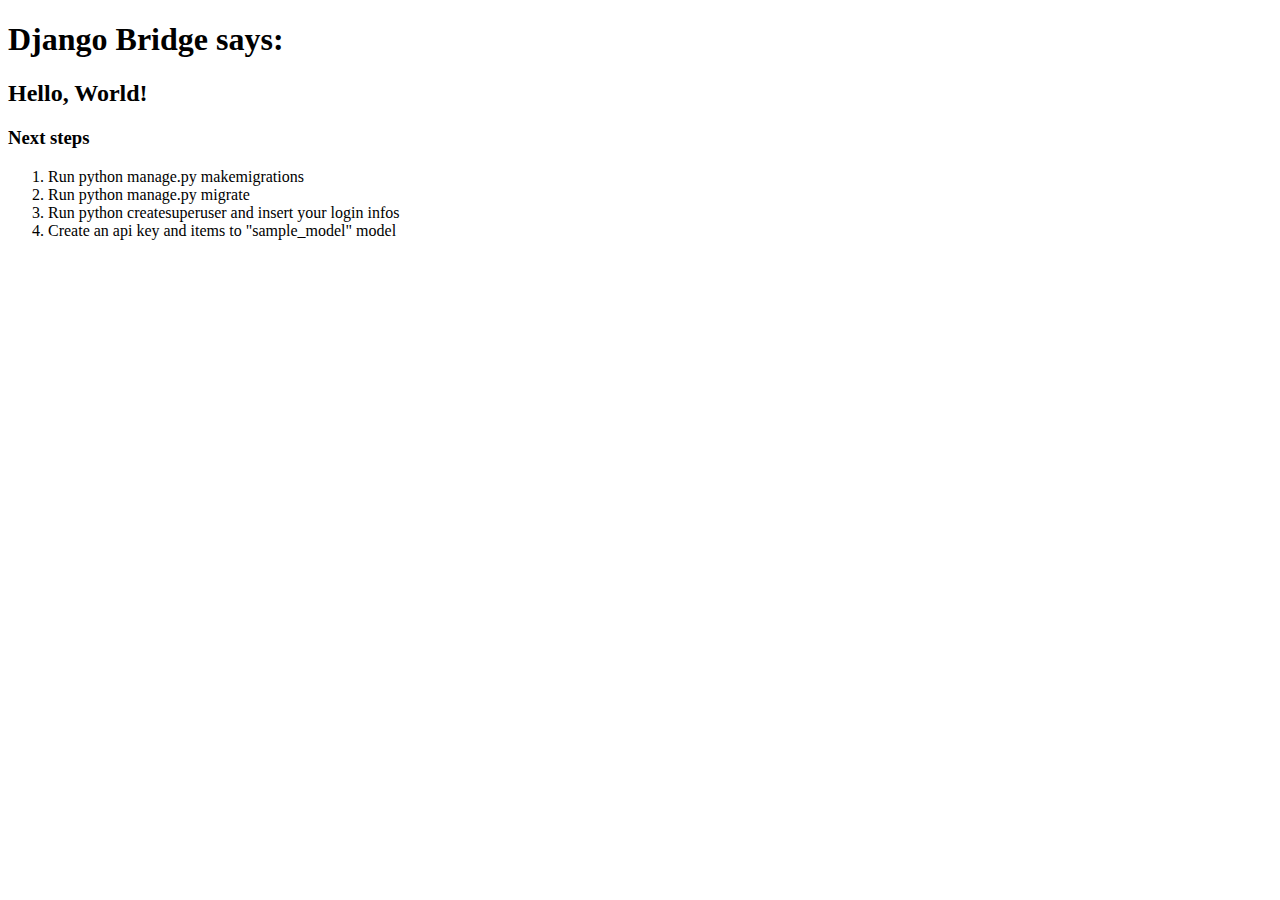
<file: sample_model/templates/index.html>
<!DOCTYPE html>
<html lang="en">
  <head>
    <meta charset="UTF-8" />
    <meta name="viewport" content="width=device-width, initial-scale=1.0" />
    <title>Document</title>
  </head>
  <body>
    <h1>Django Bridge says:</h1>
    <h2>Hello, World!</h2>
    <h3>Next steps</h3>
    <ol>
      <li>Run python manage.py makemigrations</li>
      <li>Run python manage.py migrate</li>
      <li>Run python createsuperuser and insert your login infos</li>
      <li>Create an api key and items to "sample_model" model</li>
    </ol>
  </body>
</html>
</file>
